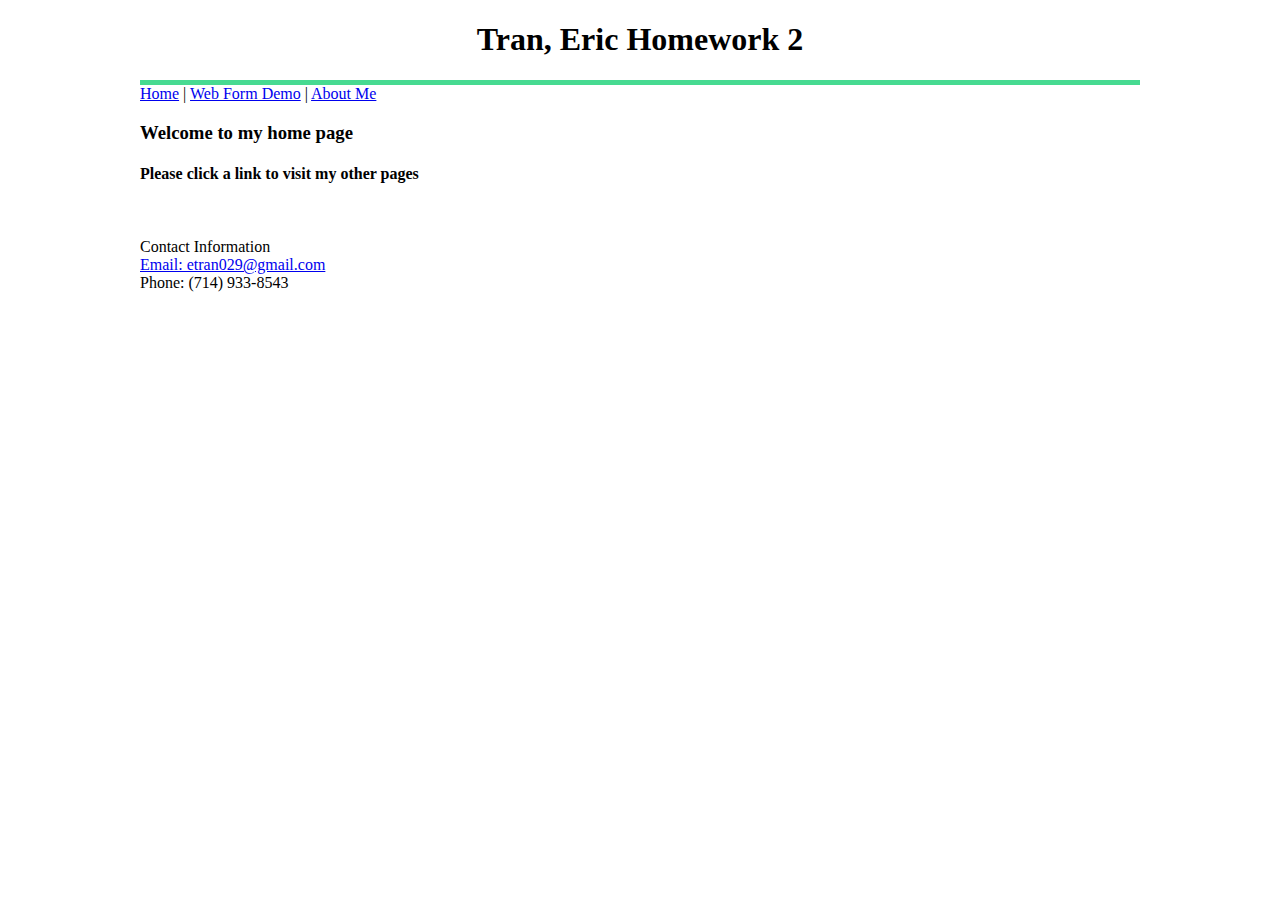
<file: index.html>
﻿<!DOCTYPE html>
<html xmlns="http://www.w3.org/1999/xhtml">
<head>
    <link type="text/css" rel="stylesheet" href="index.css" />
    <title>Tran, Eric Homework 2</title>
</head>
<body>
    <div id="page">
        <div id="header">
            <h1>Tran, Eric Homework 2</h1>
            <center><div style="width:1000px; height:5px; background-color:#47DA91"></div></center>
            <nav>
                <a href="/index.html" target="_blank">Home</a> | 
                <a href="/WebForm.html" target="_blank">Web Form Demo</a> | 
                <a href="/AboutMe.html" target="_blank">About Me</a>
            </nav>
        </div>

        <h3>Welcome to my home page</h3>
        <h4>Please click a link to visit my other pages</h4>

        <br />

        <div id="footer">
            <p>Contact Information
            <br><a href="mailto:etran029@gmail.com">Email: etran029@gmail.com</a>
            <br>Phone: (714) 933-8543</br>
            </p>
        </div>
    </div>
</body>
</html>
</file>
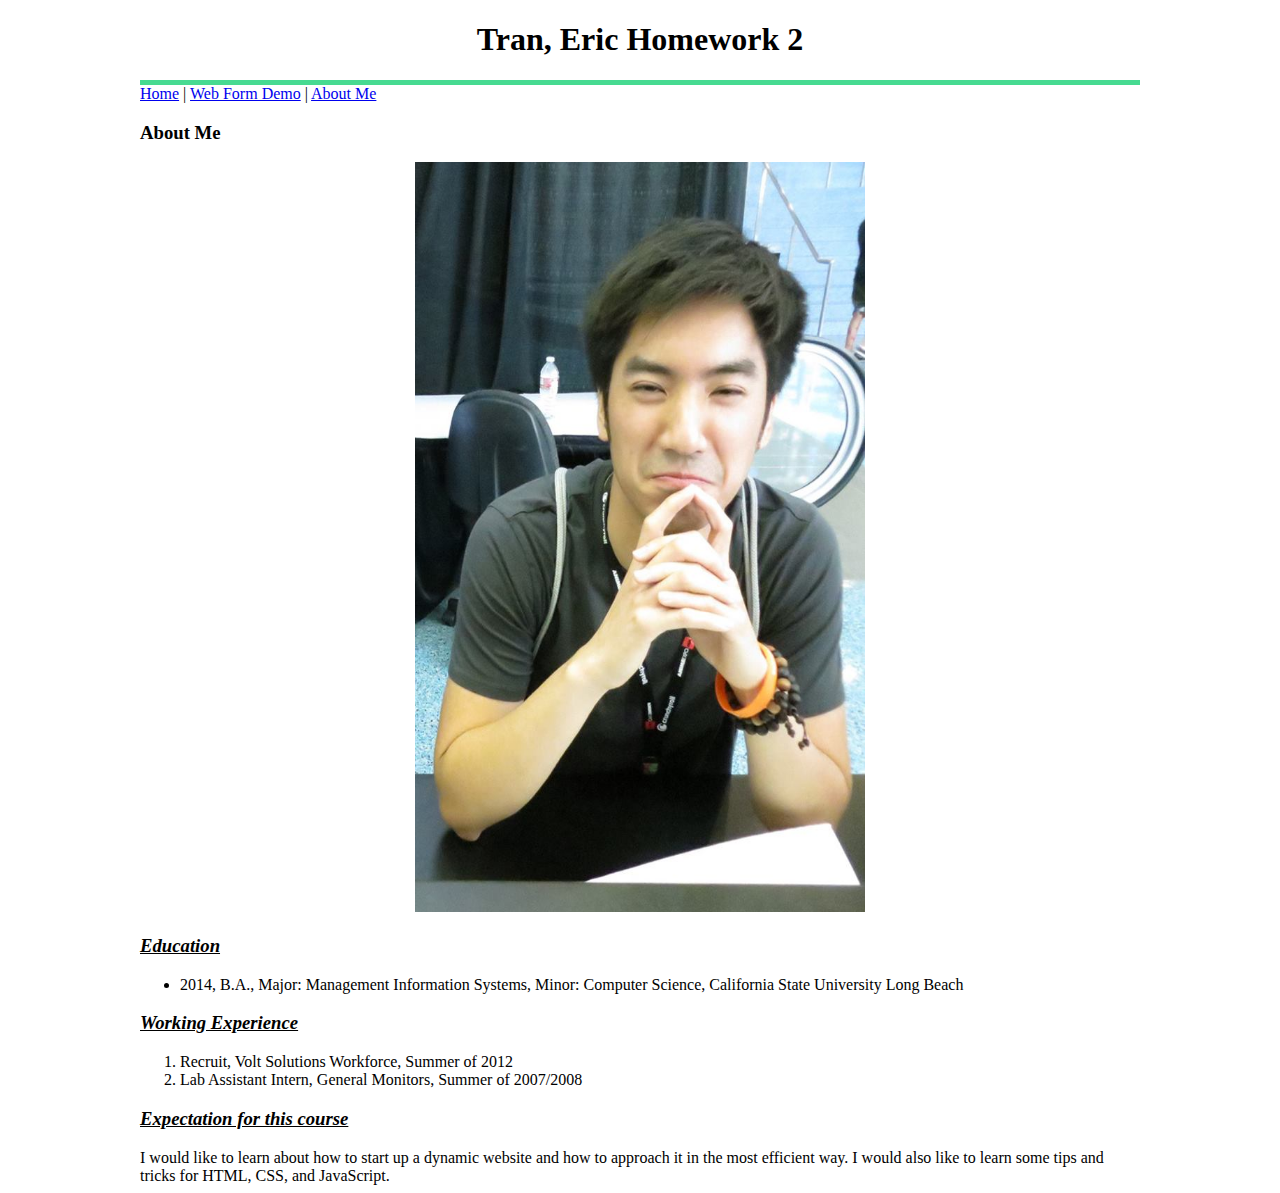
<file: AboutMe.html>
﻿<!DOCTYPE html>
<html xmlns="http://www.w3.org/1999/xhtml">
<head>
    <link type="text/css" rel="stylesheet" href="AboutMe.css" />
    <title></title>
</head>
<body>
    <header>
        <h1>Tran, Eric Homework 2</h1>
        <center><div style="width:1000px; height:5px; background-color:#47DA91"></div></center>
        <nav>
            <a href="/index.html" target="_blank">Home</a> | 
            <a href="/WebForm.html" target="_blank">Web Form Demo</a> | 
            <a href="/AboutMe.html" target="_blank">About Me</a>
        </nav>
    </header>
    <h3>About Me</h3>

    <center><img src="me.jpg" alt="" width="450" height="750" /></center>

    <h3><em><u>Education</u></em></h3>

    <ul>
        <li>2014, B.A., Major: Management Information Systems, Minor: Computer Science, California State University Long Beach</li>
    </ul>

    <h3><em><u>Working Experience</u></em></h3>

    <ol>
        <li>Recruit, Volt Solutions Workforce, Summer of 2012</li>
        <li>Lab Assistant Intern, General Monitors, Summer of 2007/2008</li>
    </ol>

    <h3><em><u>Expectation for this course</u></em></h3>

    <p1>I would like to learn about how to start up a dynamic website and how to approach it in the most efficient way. I would also like to learn some tips and tricks for HTML, CSS, and JavaScript.</p1>
</body>
</html>
</file>
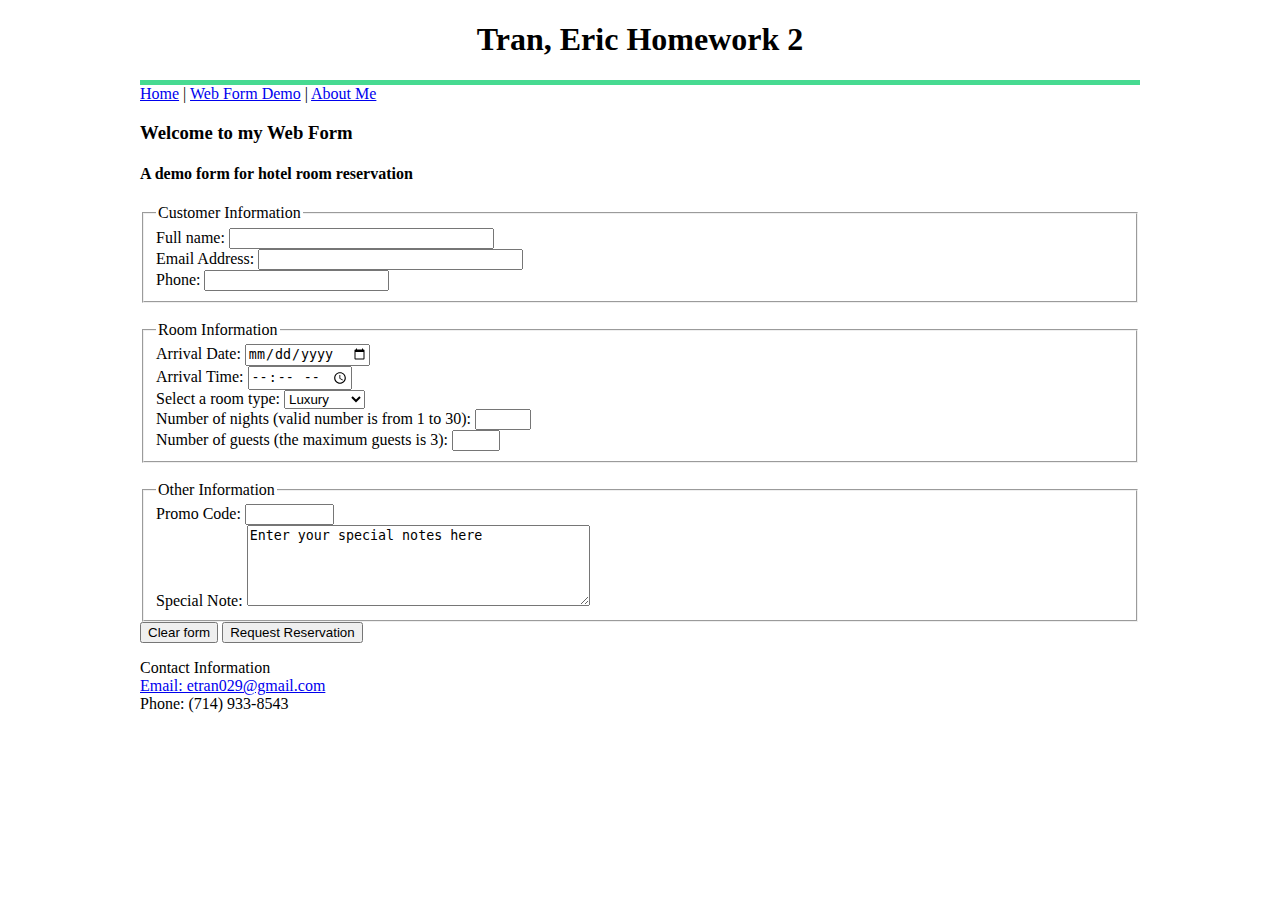
<file: WebForm.html>
﻿<!DOCTYPE html>
<html xmlns="http://www.w3.org/1999/xhtml">
<head>
    <link type="text/css" rel="stylesheet" href="WebForm.css" />
    <title></title>
</head>
<body>
    <div id="page">
        <div id="header">
            <h1>Tran, Eric Homework 2</h1>
            <center><div style="width:1000px; height:5px; background-color:#47DA91"></div></center>
            <nav>
                <a href="/index.html" target="_blank">Home</a> | 
                <a href="/WebForm.html" target="_blank">Web Form Demo</a> | 
                <a href="/AboutMe.html" target="_blank">About Me</a>
            </nav>
        </div>

        <h3>Welcome to my Web Form</h3>
        <h4>A demo form for hotel room reservation</h4>

        <form>
            <fieldset id="customerInformation">
                <legend>
                    Customer Information
                </legend>
                <label>
                    Full name: <input type="text" name="FirstName LastName" size="30" maxlength="100" require="require" />
                </label>
                <br />
                <label>
                    Email Address: <input type="text" name="Email" size="30" maxlength="100" require="require" />
                </label>
                <br />
                <label>
                    Phone: <input type="text" name="Phone" size="20" maxlength="40" require="require" />
                </label>
            </fieldset>
            
            <br />
            
            <fieldset id="roomInformation">
                <legend>
                    Room Information
                </legend>
                <label>
                    Arrival Date: <input type="date" name="ArrivalDate" require="require" />
                </label>
                <br />
                <label>
                    Arrival Time: <input type="time" name="ArrivalTime" />
                </label>
                <br />
                <label>
                    Select a room type: 
                    <select name="room" id="room">
                        <option value="luxury">Luxury</option>
                        <option value="standard">Standard</option>
                        <option value="economic">Economic</option>
                    </select>
                </label>
                <br />
                <label>
                    Number of nights (valid number is from 1 to 30): <input type="number" name="numberOfNights" min="1" max="30" />
                </label>
                <br />
                <label>
                    Number of guests (the maximum guests is 3): <input type="number" name="numberOfGuests" min="1" max="3" />
                </label>
            </fieldset>
            
            <br />
            
            <fieldset id="otherInformation">
                <legend>
                    Other Information
                </legend>
                <label>
                    Promo Code: <input type="text" size="8" maxlength="4" pattern="[A-Za-z0-9]{4}" title="Four character code [a-z][A-Z][0-9]" />
                </label>
                <br />
                <label>
                    Special Note: <textarea name="specialNote" cols="40" rows="5">Enter your special notes here</textarea>
                </label>
            </fieldset>
            <input type="reset" value="Clear form" />
            <input type="submit" value="Request Reservation" />
        </form>

        <div id="footer">
            <p>Contact Information
            <br><a href="mailto:etran029@gmail.com">Email: etran029@gmail.com</a>
            <br>Phone: (714) 933-8543</br>
            </p>
        </div>
    </div>
</body>
</html>
</file>
<file: index.css>
﻿body { 
	background:#fff;
	width: 1000px;
	margin-left: auto;
	margin-right: auto;
}

h1 {
    text-align: center;
}

#menu { 
	display: none; 
} 

#wrapper, 
#content { 
	width: auto; margin: 0 5%; 
	padding: 0; 
	border: 0; 
	float: none !important; 
	color: black; 
	background: transparent; 
}
</file>
<file: AboutMe.css>
﻿body {
	background:#fff;
	width: 1000px;
	margin-left: auto;
	margin-right: auto;
}

p {
    text-align: center;
}

h1 {
	text-align: center;
}
</file>
<file: WebForm.css>
﻿body {
	background:#fff;
	width: 1000px;
	margin-left: auto;
	margin-right: auto;
}

h1 {
	text-align: center;
}
</file>
